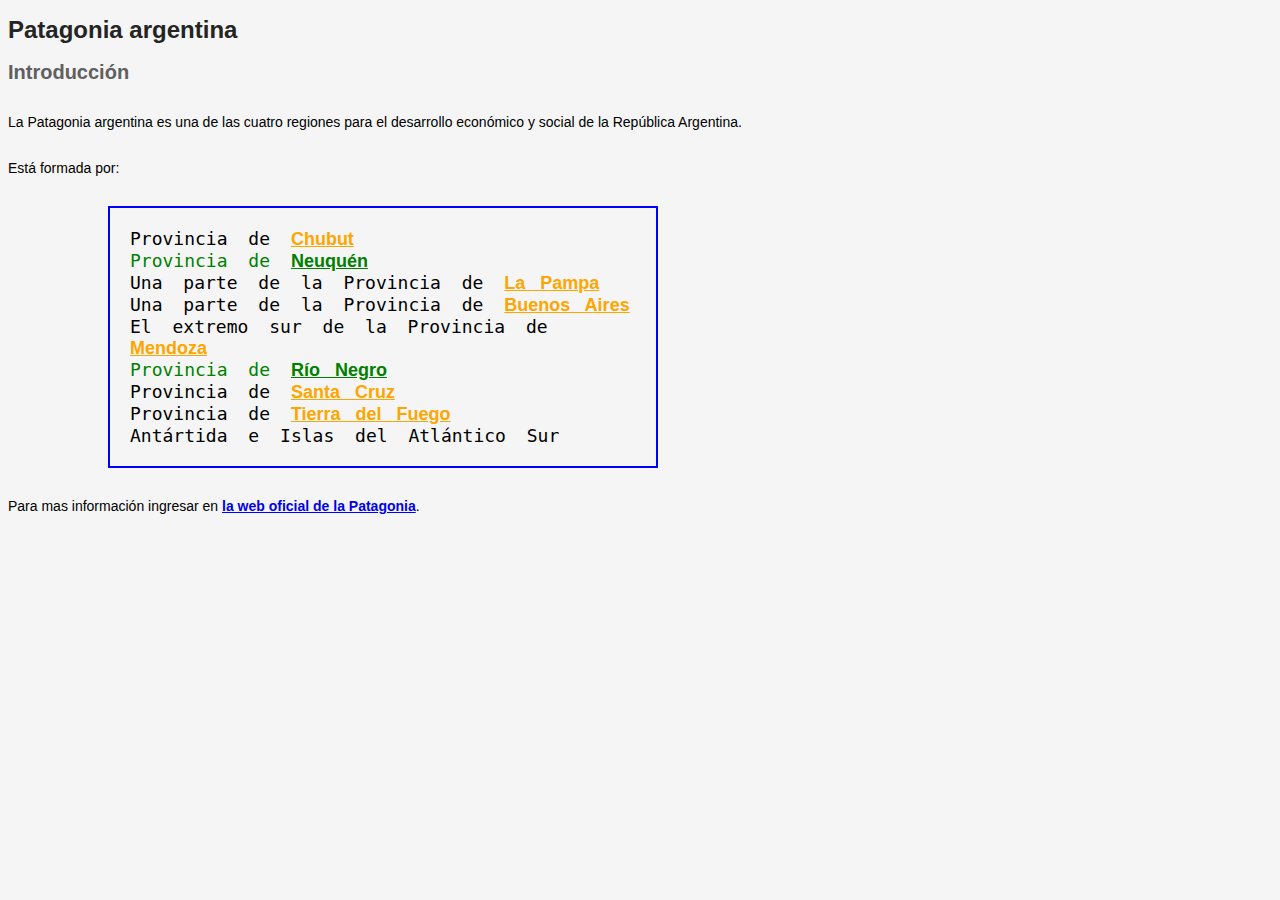
<file: CSS practica 1/index.html>
<!DOCTYPE html>
<html lang="en">

<head>
    <meta charset="UTF-8">
    <meta http-equiv="X-UA-Compatible" content="IE=edge">
    <meta name="viewport" content="width=device-width, initial-scale=1.0">
    <title>Document</title>
    <link rel="stylesheet" href="index.css">
</head>

<body>
    <h1>Patagonia argentina</h1>
    <section>
        <h2>Introducción</h2>
        <p>La Patagonia argentina es una de las cuatro regiones para el
            desarrollo económico y social de la República Argentina.</p>
        <p>Está formada por:</p>
        <ul class="lista">
            <li>Provincia de <a href="#">Chubut</a></li>
            <li class="color_verde">Provincia de <a href="#">Neuquén</a></li>
            <li>Una parte de la Provincia de <a href="#">La Pampa</a></li>
            <li>Una parte de la Provincia de <a href="#">Buenos Aires</a></li>
            <li>El extremo sur de la Provincia de <a href="#">Mendoza</a></li>
            <li class="color_verde">Provincia de <a href="#">Río Negro</a></li>
            <li>Provincia de <a href="#">Santa Cruz</a></li>
            <li>Provincia de <a href="#">Tierra del Fuego</a></li>
            <li>Antártida e Islas del Atlántico Sur</li>
        </ul>
        <p>Para mas información ingresar en <a href="#">la web oficial de la Patagonia</a>.</p>
    </section>
</body>

</html>
</file>
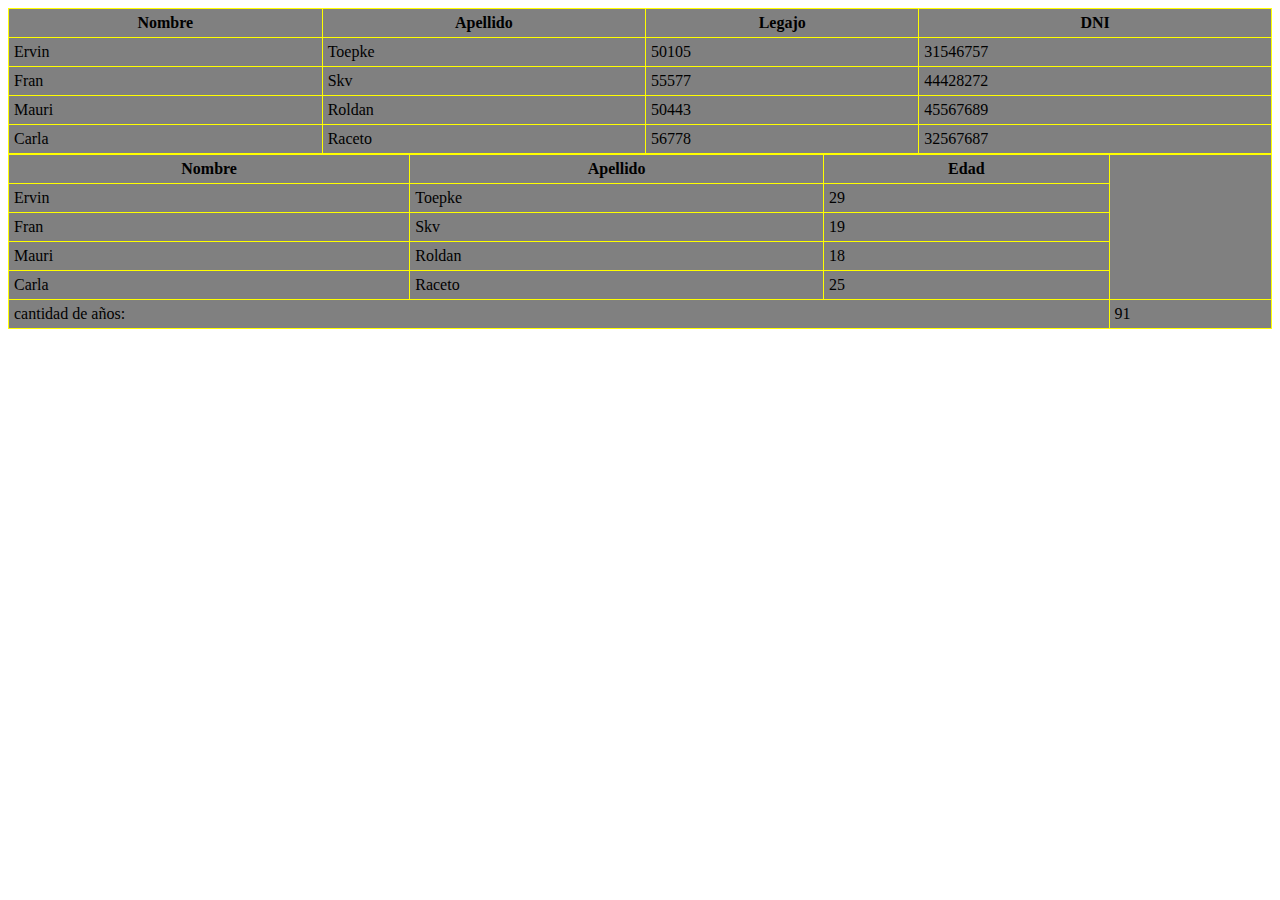
<file: Practica2u1.html>
<!DOCTYPE html>
<html lang="en">
<head>
    <meta charset="UTF-8">
    <meta http-equiv="X-UA-Compatible" content="IE=edge">
    <meta name="viewport" content="width=device-width, initial-scale=1.0">
    <title></title>

<style>
h1{
    font-family: tahoma;
    font-size: 18px;
    color: grey;
}
table,
td,
th{
        background-color: grey;
        border:1px double yellow;
        border-collapse: collapse;
        padding: 5px;
    }
    table {
        width: 100%;
    }
    </style>
</head>
<body>
    <table>
        <tr>
            <th>Nombre</th>
            <th>Apellido</th>
            <th>Legajo</th>
            <th>DNI</th>
        </tr>
        <tr>
            <td>Ervin</td>
            <td>Toepke</td>
            <td>50105</td>
            <td>31546757</td>
        </tr>
        <tr>
            <td>Fran</td>
            <td>Skv</td>
            <td>55577</td>
            <td>44428272</td>
        </tr>
        <tr>
            <td>Mauri</td>
            <td>Roldan</td>
            <td>50443</td>
            <td>45567689</td>
        </tr>
        <tr>
            <td>Carla</td>
            <td>Raceto</td>
            <td>56778</td>
            <td>32567687</td>
        </tr>
    </table>
    
    
    <table>
        <thead>
            <tr>
                <th>Nombre</th>
                <th>Apellido</th>
                <th>Edad</th>
            </tr>
        </thead>
        <tbody>
            <tr>
                <td>Ervin</td>
                <td>Toepke</td>
                <td>29</td>
            </tr>
            <tr>
                <td>Fran</td>
                <td>Skv</td>
                <td>19</td>
            </tr>
            <tr>
                <td>Mauri</td>
                <td>Roldan</td>
                <td>18</td>
            </tr>
            <tr>
                <td>Carla</td>
                <td>Raceto</td>
                <td>25</td>
            </tr>
        </tbody>
        <tfoot>
            <tr>
                <td colspan="4">cantidad de años:</td>
                <td>91</td>
            </tr>
        </tfoot>
    </table>
    
</body>
</html>
</file>
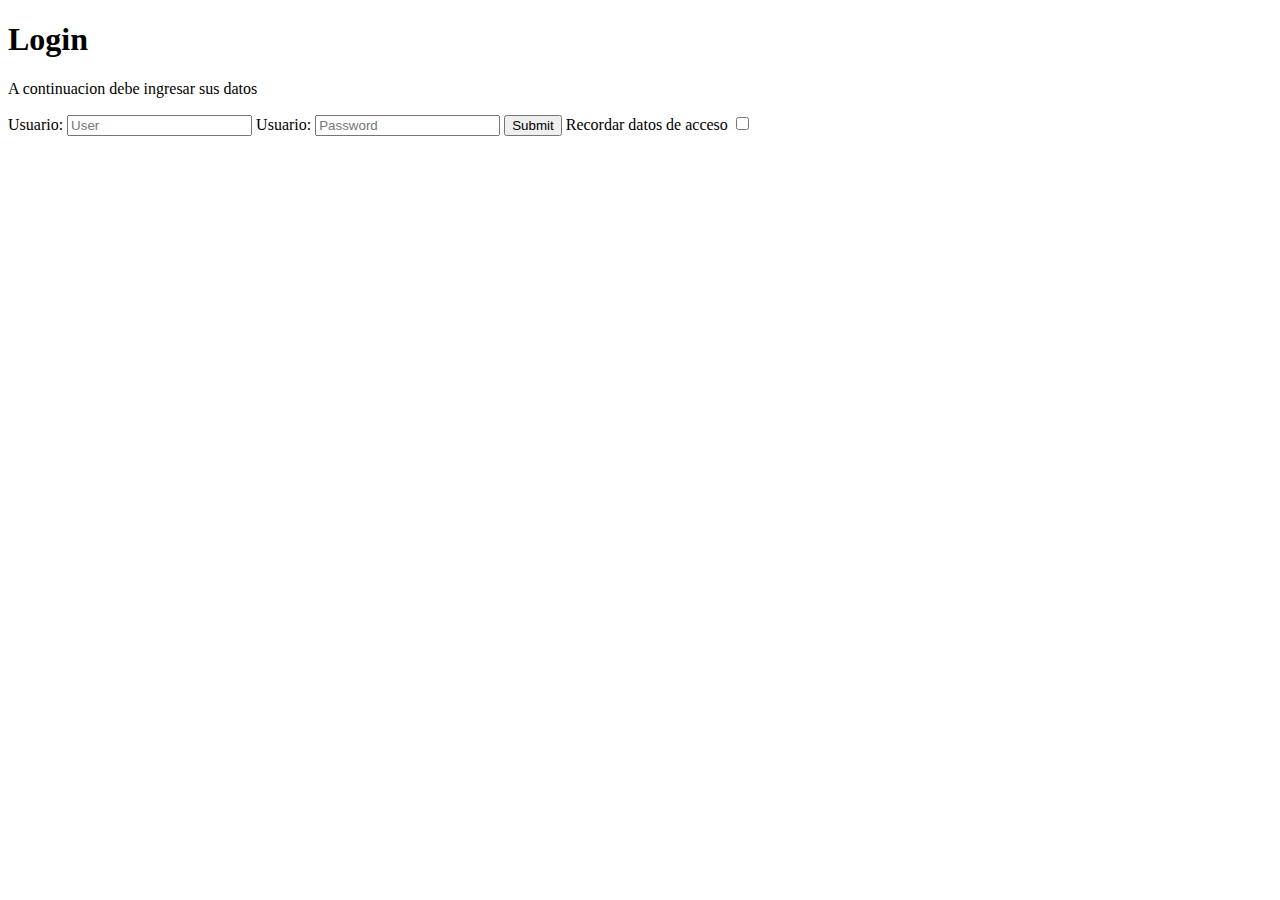
<file: Practica2u1_2daParte.html>
<!DOCTYPE html>
<html lang="en">
<head>
    <meta charset="UTF-8">
    <meta http-equiv="X-UA-Compatible" content="IE=edge">
    <meta name="viewport" content="width=device-width, initial-scale=1.0">
    <title>Document</title>
</head>
<body>
    <h1>Login</h1>
    <p>A continuacion debe ingresar sus datos</p>
    <form action="">
        <label for="Usuario">Usuario:</label>
        <input type="text" id="usuario" name="usuario" placeholder="User ">
        
        <label for="pass">Usuario:</label>
        <input type="password" id="pass" name="pass" placeholder="Password ">
        
        <input type="submit" name="Send">
        
        <label for="logedin">Recordar datos de acceso</label>
        <input type="checkbox" name="logedin" id="logedin">
        
    </form>
</body>
</html>
</file>
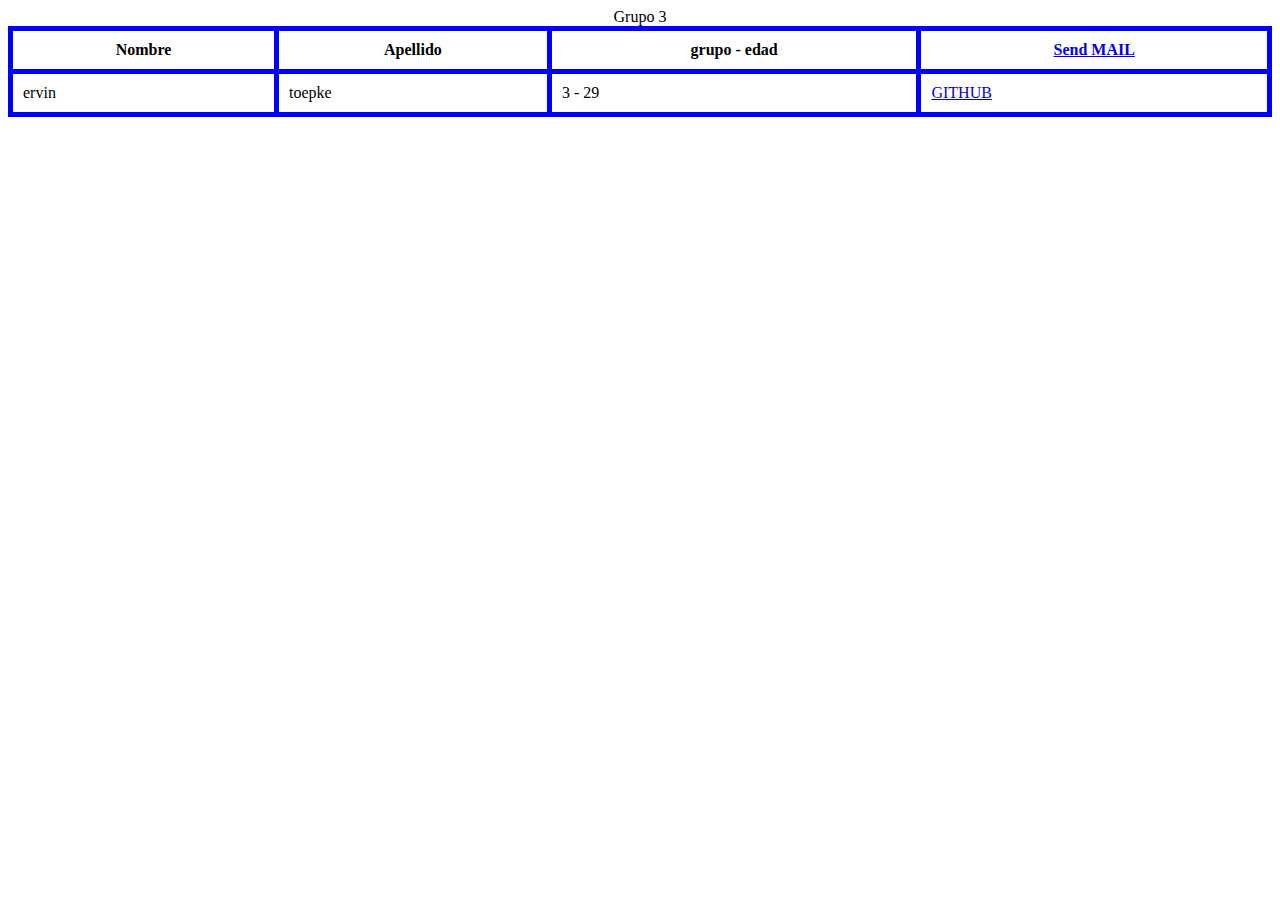
<file: tablaavanzada.html>
<!DOCTYPE html>
<html lang="en">
<head>
    <meta charset="UTF-8">
    <meta http-equiv="X-UA-Compatible" content="IE=edge">
    <meta name="viewport" content="width=device-width, initial-scale=1.0">
    <title>Document</title>
    <style>
        table,
        td,
        th {
        border: 5px solid blue;
        border-collapse: collapse;
        padding: 10px;
        }
        table {
        width: 100%;
        }
        </style>
</head>
<body>
    <table>
        <caption>Grupo 3</caption>
        <thead>
            <tr>
            <th>Nombre</th>
            <th>Apellido</th>
            <th colspan="2">grupo - edad</th>
            <th><a href="franciscoskvruso@gmail.com">Send MAIL</a></th>
            </tr>
            <tbody>
                <tr>
                    <td>ervin</td>
                    <td>toepke</td>
                    <td colspan="2"> 3 - 29 </td>                    
                    <td><a href="https://github.com/franskv" title="GITHUB">GITHUB</a></td>
                </tr>
            </tbody>

    </table>
    
</body>
</html>
</file>
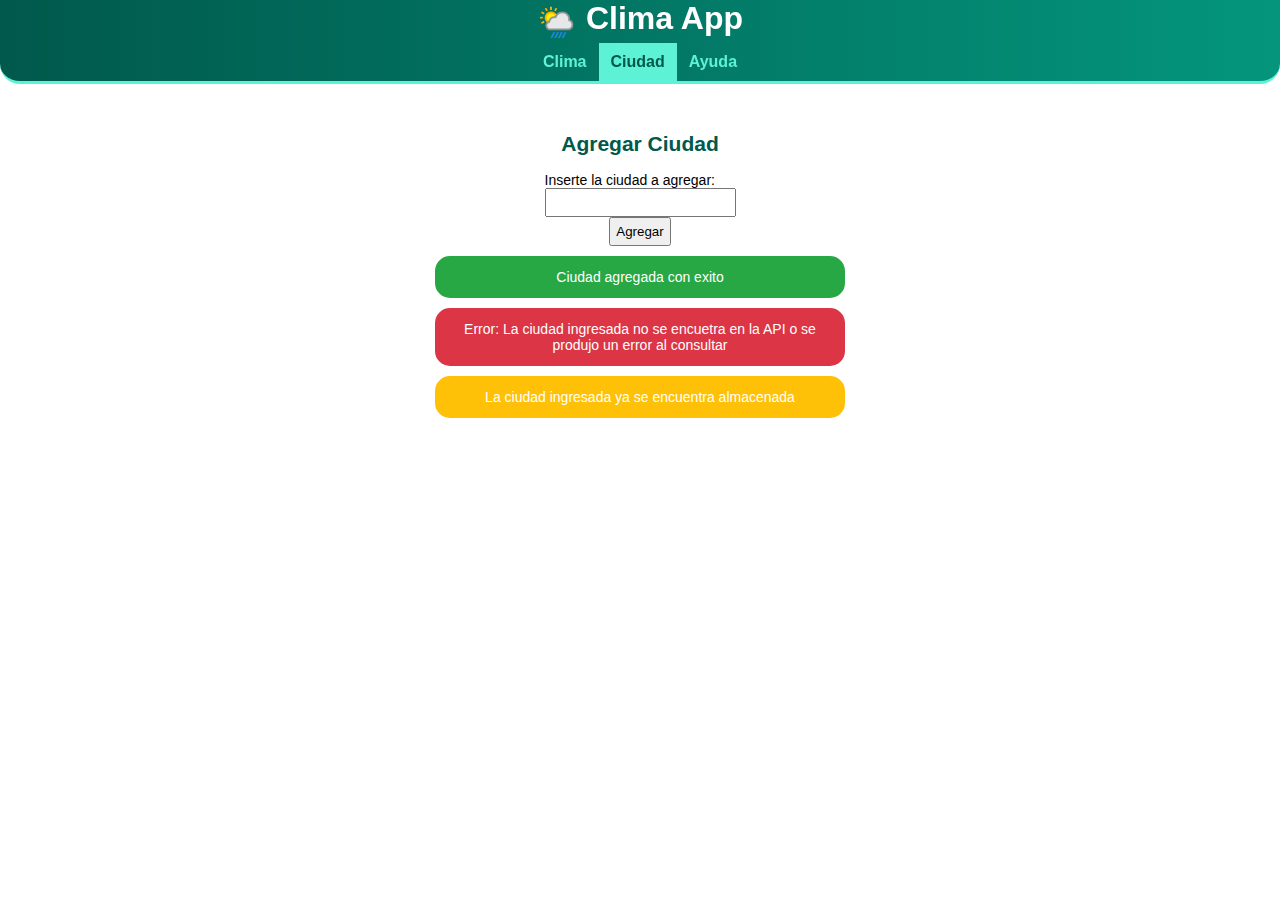
<file: tp integrador parte 1/add-city.html>
<!DOCTYPE html>
<html lang="es">

<head>
    <meta charset="UTF-8">
    <meta name="viewport" content="width=device-width, initial-scale=1.0">
    <link rel="icon" type="image/png" sizes="16x16" href="img/suncloud2.png">
    <title>Clima app</title>
    <!-- Estilos CSS -->
    <link rel="stylesheet" href="css/common.css">
    <link rel="stylesheet" href="css/pages/add-city.css">
</head>

<body>
    <header>
        <h1>
            <img src="img/suncloud.png">
            <span>Clima App</span>
        </h1>
        <nav>
            <ul>
                <li><a href="index.html">Clima</a></li>
                <li class="current-page"><a href="#">Ciudad</a></li>
                <li><a href="help.html">Ayuda</a></li>
            </ul>
        </nav>
    </header>

    <main>
        <h2>Agregar Ciudad</h2>
        <section>
            <form action="">
                <div class="flex-item">
                    <label for="InsertarCiudad">Inserte la ciudad a agregar:</label>
                    <br>
                    <input type="text" name="InsertarCiudad">
                </div>
                <div class="flex-item">
                    <input type="button" value="Agregar" class="btn">
                </div>
                <div class="alert success">
                    Ciudad agregada con exito
                </div>
                <div class="alert danger">
                    Error: La ciudad ingresada no se encuetra en la API o se produjo un error al consultar 
                </div>
                <div class="alert warning">
                    La ciudad ingresada ya se encuentra almacenada
                </div>
            </form>
        </section>
    </main>
</body>

</html>
</file>
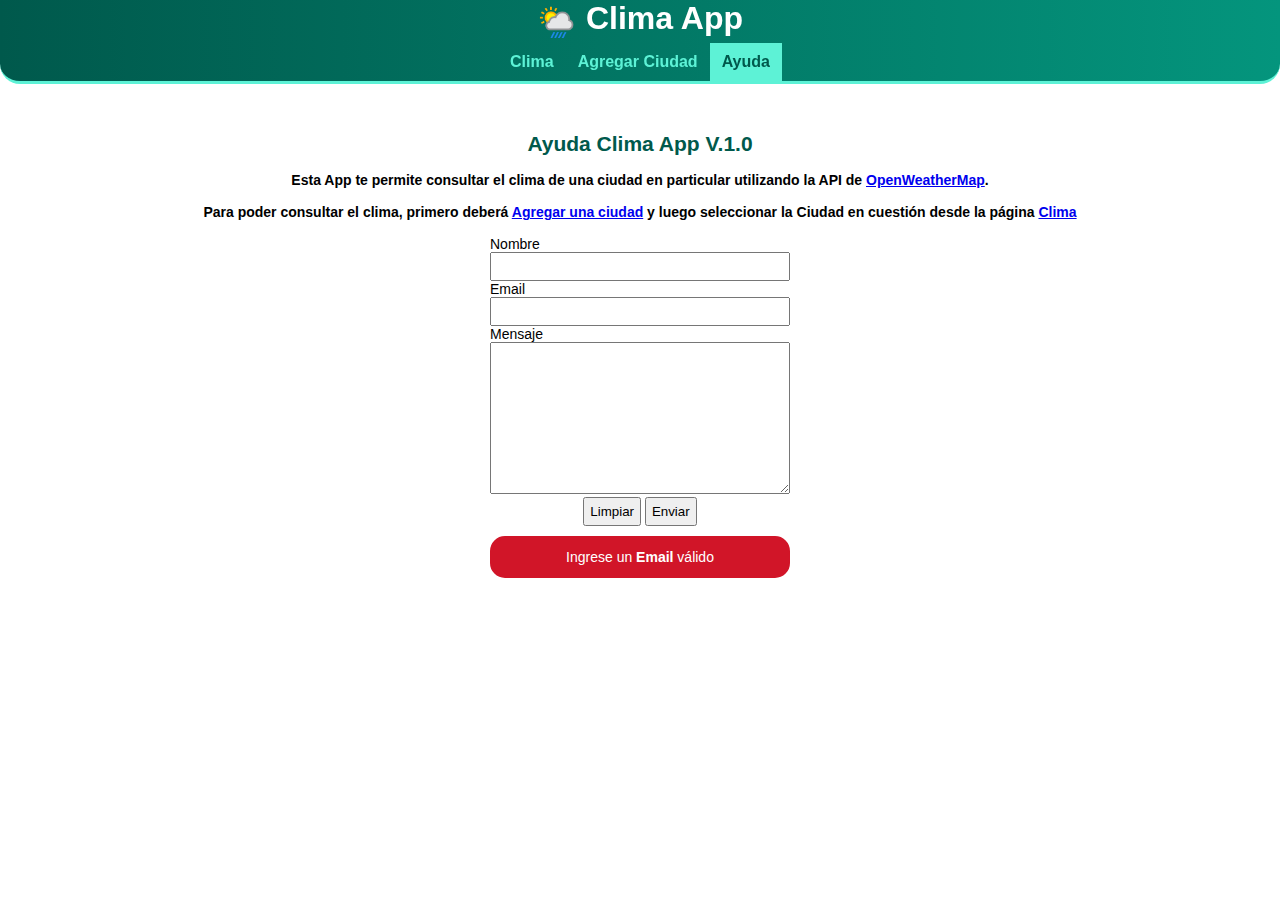
<file: tp integrador parte 1/help.html>
<!DOCTYPE html>
<html lang="es">

<head>
    <meta charset="UTF-8">
    <meta name="viewport" content="width=device-width, initial-scale=1.0">
    <link rel="icon" type="image/png" sizes="16x16" href="img/suncloud2.png">
    <title>Clima app</title>
    <!-- Estilos CSS -->
    <link rel="stylesheet" href="css/common.css">
    <link rel="stylesheet" href="css/pages/help.css">
</head>

<body>
    <header>
        <h1>
            <img src="img/suncloud.png">
            <span>Clima App</span>
        </h1>
        <nav>
            <ul>
                <li><a href="index.html">Clima</a></li>
                <li><a href="add-city.html">Agregar Ciudad</a></li>
                <li class="current-page"><a href="#">Ayuda</a></li>
            </ul>
        </nav>
    </header>
    <main>
        <h2>Ayuda Clima App V.1.0</h2>
        <p>Esta App te permite consultar el clima de una ciudad en particular utilizando la API de 
            <a href="https://openweathermap.org/api" target="_blank">OpenWeatherMap</a>.
        </p>
        <p>Para poder consultar el clima, primero deberá <a href="add-city.html">Agregar una ciudad</a> y luego
            seleccionar la Ciudad en cuestión desde la página <a href="index.html">Clima</a> 
        </p>
        
        <section>
            <form action="">
                <div class="flex-item">
                    <label for="Nombre">Nombre</label>
                    <br>
                    <input type="text" name="Nombre" class="input-text">
                </div>
                <div class="flex-item">
                    <label for="Email">Email</label>
                    <br>
                    <input type="email" name="Email" class="input-text">
                </div>
                <div class="flex-item">
                    <label for="Mensaje">Mensaje</label>
                    <br>
                    <textarea name="Mensaje" id="" cols="30" rows="10" class="input-text"></textarea>
                </div>
                <div class="flex-item">
                    <input type="button" name="Limpiar" value="Limpiar" class="btn">
                    <input type="submit" name="Enviar" value="Enviar" class="btn">
                </div>
                <div class="alert">
                    <span> Ingrese un <strong> Email </strong> válido</span>
                </div>
            </form>
        </section>
    </main>

</body>

</html>
</file>
<file: CSS practica 1/index.css>
*{
    font-family: sans-serif;
}

h1{
    font-size: 24px;
    color: #242424;
    font-weight: 900;
}


h2{
    font-size: 20px;
    color: #606060;
    font-weight: 800;
}

p{
    font-size: 14px;
    margin-bottom: 30px;
    margin-top: 30px;
}

li{
    font-family: monospace;
    font-size: 18px;
    word-spacing: 10px;
}

li:hover{
    background-color: rgba(0, 0, 0, 0.1);
}

.lista {
    margin-left: 100px;
    padding: 20px;
    border-style: solid;
    border-width: 2px;
    border-color: blue;
    max-width: 40%;
    list-style-type: none;
}

a{
    font-weight: bold;
}

.lista li a{
    color: orange;
    text-decoration: underline;
}

li.color_verde, li.color_verde a {
    color: green;
}

html{
    background-color: rgb(245, 245, 245);
}
</file>
<file: tp integrador parte 1/css/common.css>
* {
    box-sizing: border-box; 
    margin: 0;
    padding: 0;
    font-family: 'Lucida Sans', 'Lucida Sans Regular', 'Lucida Grande', 'Lucida Sans Unicode', Geneva, Verdana, sans-serif;
}

:root {
    --color-theme: #00594c;
    --color-active: #5df2d6;
    --color-back-active: #04957d;
    --color-gradient: linear-gradient(to right, var(--color-theme),
            var(--color-back-active));
}

body {
    height: 100%;
    width: 100%;
}

ul {
    list-style: none;
    padding: 0;
    margin: 0;
}

button a {
    user-select: none;
    -webkit-user-select: none;
}

header {
    position: fixed;
    top: 0;
    width: 100%;
    background: var(--color-gradient); 
    border-color: var(--color-active);
    border-bottom-style: solid;
    border-bottom-right-radius: 20px ;
    border-bottom-left-radius: 20px ;
}

nav>ul {
    display: flex;
    justify-content: space-between;
    justify-content: center;
}

nav li {
    flex:
        0 0 auto;
}

nav li a {
    display: block;
    padding: 10px 12px;
    text-align: center;
    text-decoration: none;
    font-size: 1em;
    font-weight: bold;
    color: var(--color-active);
}

nav li.current-page a {
    color: var(--color-theme);
    background-color: var(--color-active);
    pointer-events: none;
}

main {
    margin-top: 100px;
    overflow: auto;
    padding: 16px; 
    padding-bottom: 60px;
    height: calc(100% - 120px);
    font-size: 14px;
    margin-bottom: 10px;
}

main section form .flex-item input{
    padding: 5px;
}

h1 {
    text-align: center;
    margin: 0;
    color: white;
    margin-bottom: 2px;
}

h1>img {
    width: 40px;
    vertical-align: middle;
    height: 40px;
}

h2 {
    color: var(--color-theme);
    margin: 16px 0;
    text-align: center;
}

h3 {
    color: var(--color-theme);
    margin: 8px 0;
}

main section {
    display: flex;
    justify-content: space-around;
}

main section form{
    display: flex;
    flex-direction: column;
    justify-content: space-between;
    align-items: center;
}

form .alert{
    margin-top: 10px;
    color: white;
    border-style: solid;
    border-radius: 15px;
    padding: 10px;
    width: 100%;
    text-align: center;
}

footer {
    position: fixed;
    bottom: 0px;
    background: var(--color-gradient);
    width: 100%;
    text-align: center;
    padding-top: 10px;
    padding-bottom: 10px;
    border-color: var(--color-active);
    border-top-style: solid;
}

footer p {
    font-size: small;
    color: white;
}

main p {
    margin-bottom: 16px;
}

/* Media Query: Estilos a aplicar sólo en pantallas mayores a 400px */
@media (min-width: 400px) {
    main {
        padding-left: 10%;
        padding-right: 10%;
    }

    footer {
        padding-top: 20px;
        padding-bottom: 20px;
    }
}
</file>
<file: tp integrador parte 1/css/pages/add-city.css>
form{
    width: 40%;
}

main section form .flex-item > input{
    width: 100%;
}

form .alert.success{
    background-color:#28a745;
    border-color: #28a745;
}

form .alert.danger{
    background-color:  #dc3545;
    border-color:  #dc3545;
}

form .alert.warning{
    background-color: #ffc107;
    border-color: #ffc107;
}
</file>
<file: tp integrador parte 1/css/pages/help.css>
form .flex-item .input-text{
    width: 300px;
}

main p {
    text-align: center;
    font-weight: bold;
}

form .alert{
    background-color: #d11528;
    border-color: #d11528;
}
</file>
